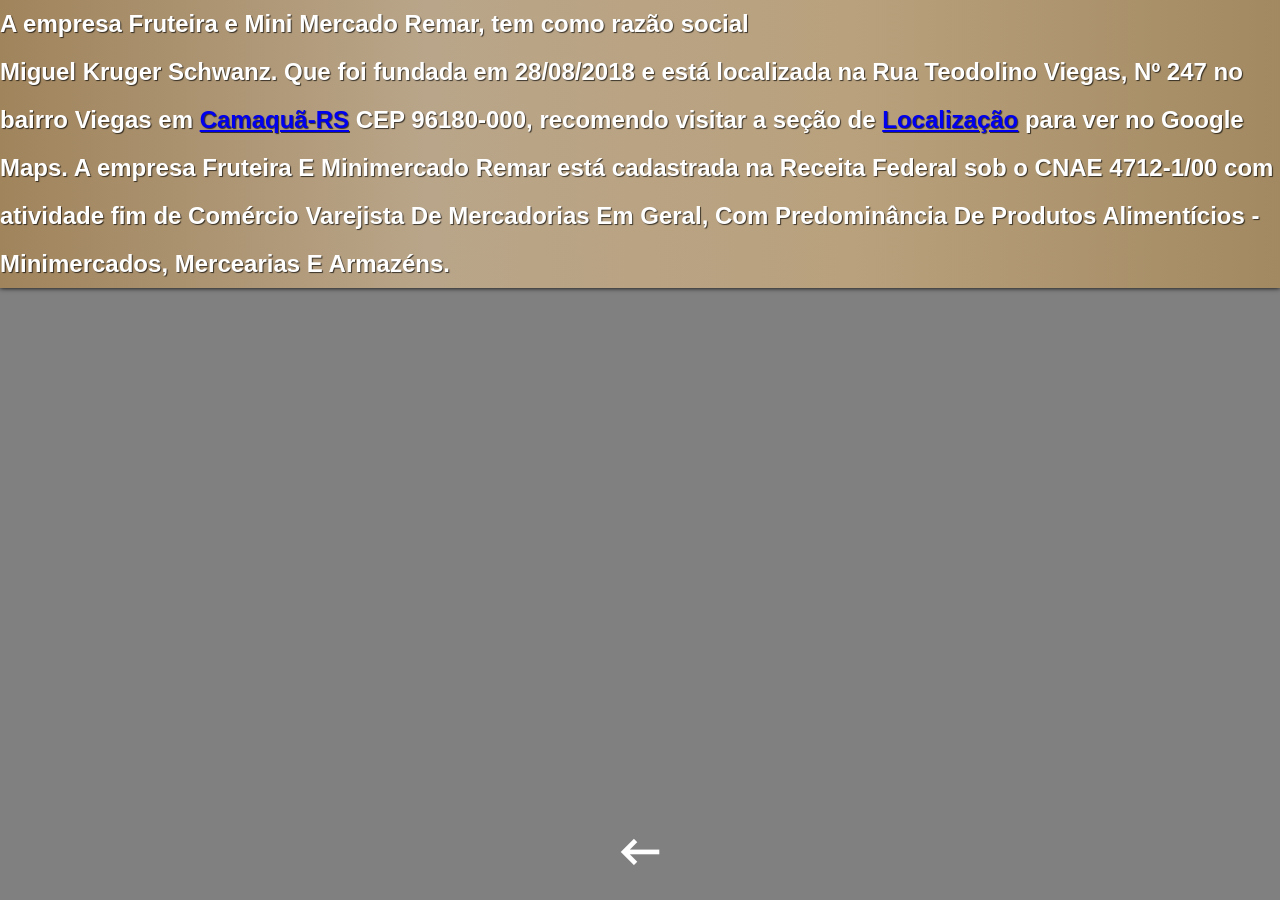
<file: index (2).html>
<!DOCTYPE html>
<html lang="pt-br">
<head>
    <meta charset="UTF-8">
    <meta name="viewport" content="width=device-width, initial-scale=1.0">
    <title>Sobre</title>
    <link rel="stylesheet" href="https://fonts.googleapis.com/css2?family=Material+Symbols+Outlined:opsz,wght,FILL,GRAD@24,400,0,0" />
    <style>
        
        @font-face {
            font-family: 'menu';
            src: url(../Mercado/Agbalumo-Regular.ttf);
        }

        * {
            margin: 0px;
            padding: 0px;
        }

        body {
            background-color: gray;

        }

        h2 {
            font-family: Arial, Helvetica, sans-serif;
            background-image: linear-gradient( to right, #a0845c, #b9a589, #b9a17d, #a28961);
            color: white;
            box-shadow: 0px 0px 5px black;
            text-shadow: 1px 1px 1px rgba(0, 0, 0, 0.678);
            line-height: 2.0em;
        }

        .centro {
            display: flex;
            justify-content: center;
        }

        .material-symbols-outlined {
            color: white;
            text-decoration: none;
        }

        .material-symbols-outlined:hover {
            font-size: 1.6em;
        }

        @media screen and (max-height: 1080px) {
        .material-symbols-outlined {
            color: white;
            text-decoration: none; 
            line-height: 1;
        }

        .material-symbols-outlined:hover {
            font-size: 1.6em;
        }

        }

        @media screen and (min-width: 478px) {
            .centro {
                position: absolute;
                bottom: 0;
                left: 50%;
                transform: translateX(-50%);
            }
        }

        @media screen and (max-height: 1380px) and (min-height: 810px) {
            .centro {
                position: absolute;
                bottom: 0;
                left: 50%;
                transform: translateX(-50%);
            }

            .material-symbols-outlined {
                line-height: 2;
            }
        }
    </style>
</head>
<body>
    <header>
        <main>
            <div>
                <h2>A empresa Fruteira e Mini Mercado Remar, tem como razão social <br>
                    Miguel Kruger Schwanz. Que foi fundada em 28/08/2018 e está localizada na Rua Teodolino Viegas, Nº 247 no bairro Viegas em <a id="wiki" href="https://pt.wikipedia.org/wiki/Camaqu%C3%A3" target="_blank">Camaquã-RS</a> CEP 96180-000, recomendo visitar a seção de <a href="#">Localização</a> para ver no Google Maps. A empresa Fruteira E Minimercado Remar está cadastrada na Receita Federal sob o CNAE 4712-1/00 com atividade fim de Comércio Varejista De Mercadorias Em Geral, Com Predominância De Produtos Alimentícios - Minimercados, Mercearias E Armazéns.
                </h2>
            </div>
        </main>
    </header>
    <footer>
        <div class="centro">
            <a span class="material-symbols-outlined" href="./mercado.html"><h1>keyboard_backspace</h1></a>
        </div>
    </footer>
</body>
</html>
</file>
